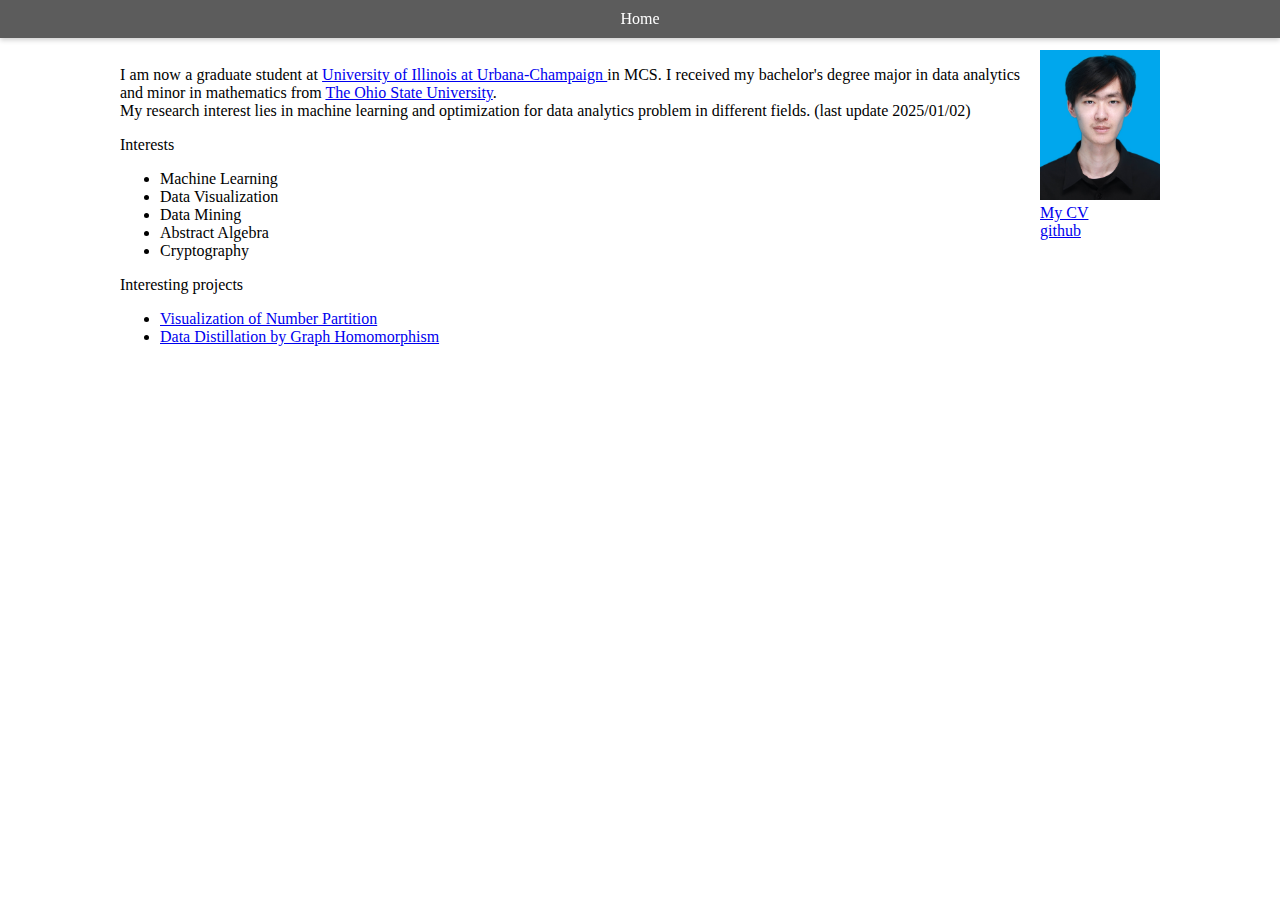
<file: index.html>
<!DOCTYPE html>
<html lang="en">
    <head>
        <meta charset="UTF-8">
        <title>Homepage of Kaichun Yang</title>
        <script src = "index.js" defer></script>
        <link rel="stylesheet" href="index.css">
    </head>
    <body>
        <div id = "title">Home</div>
        <div id = "intro">
            <div id = "col_left">
                <p>I am now a graduate student at <a href="https://siebelschool.illinois.edu/academics/graduate/professional-mcs" target="_blank" rel="noopener"> University of Illinois at Urbana-Champaign </a> in MCS.
                    I received my bachelor's degree major in data analytics and minor in mathematics from <a href = "https://data-analytics.osu.edu/" target="_blank" rel="noopener">The Ohio State University</a>. <br>
                    My research interest lies in machine learning and optimization for data analytics problem in different fields. (last update 2025/01/02)
                </p>

                <div>
                    <div>Interests</div>
                    <ul>
                        <li>Machine Learning</li>
                        <li>Data Visualization</li>
                        <li>Data Mining</li>
                        <li>Abstract Algebra</li>
                        <li>Cryptography</li>
                    </ul>
                </div>
                
                <div>
                    <div>Interesting projects</div>
                    <ul>
                        <li><a href=https://focusedcovergence.github.io/partitionTree target="_blank" rel="noopener">Visualization of Number Partition</a></li>
                        <li><a href=https://github.com/FocusedCovergence/DataDistillationByHomomorphism target="_blank" rel="noopener">Data Distillation by Graph Homomorphism</a></li>
                    </ul>
                </div>

<!--                 <div>
                    <div><a href=notesHome.html target="_blank" rel="noopener">Course Notes in UIUC</a></div>
                    <ul>
                        <li><a href=https://focusedcovergence.github.io/partitionTree target="_blank" rel="noopener">Visualization of Number Partition</a></li>
                        <li><a href=https://github.com/FocusedCovergence/DataDistillationByHomomorphism target="_blank" rel="noopener">Data Distillation by Graph Homomorphism</a></li>
                    </ul>
                </div> -->
            </div>

            <div id = "col_right">
                <div><img src="photo.jpg" alt="ykc photo"></div>
                <!-- <div><a href="CV_KaichunYang.pdf" alt="CV_link" target="_blank" rel="noopener">My CV</a></div> -->
                <div><a href="CV-Kaichun Yang.pdf" alt="CV_link" target="_blank" rel="noopener">My CV</a></div>
                <div><a href="https://github.com/FocusedCovergence" alt="CV_link" target="_blank" rel="noopener">github</a></div>
                <!-- <div><a href=https://focusedcovergence.github.io/partitionTree>Number Partition</a></div> -->
                
            </div>
            
            
        </div>

        <div></div>

        <div id = "Catalog">

        </div>
    </body>
</html>
</file>
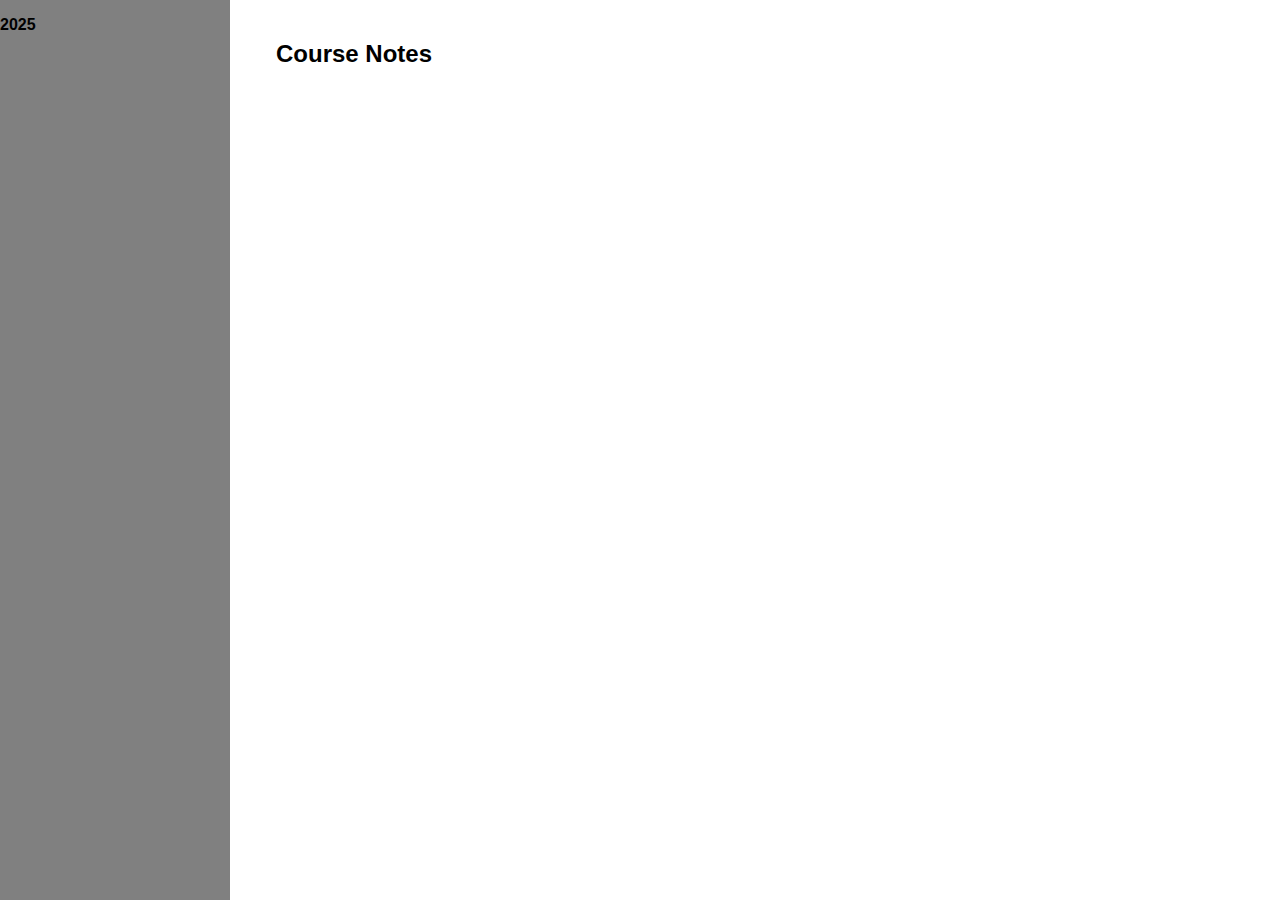
<file: notesHome.html>
<!DOCTYPE html>
<html lang="en">
    <head>
        <meta charset="UTF-8">
        <meta name="viewport" content="width=device-width, initial-scale=1.0">
        <title>Notes</title>
        <link rel="stylesheet" href="noteStyle.css">
        <script src="noteJS.js" defer></script>
    </head>

    <body>
        <div id = "sidebar_container">
            <div id = "sidebar">
                <ul id = "yearList">

                    <!-- <li>
                        <span class="year" onclick="toggle(this)">2024</span>
                        <ul class="courseList">
                            <li onclick="loadContent('notes/2024/cs514.html')">CS 514</li>
                            <li onclick="loadContent('notes/2024/cs423.html')">CS 423</li>
                            <li onclick="loadContent('notes/2024/cs463.html')">CS 463</li>
                            <li onclick="loadContent('notes/2024/cs441.html')">CS 441</li>
                        </ul>
                    </li> -->

                    <li>
                        <span class="year" onclick="toggle(this)">2025</span>
                        <ul class="courseList">
                            <li onclick="loadContent('notes/2024/cs423.html')">CS 445</li>
                            <li onclick="loadContent('notes/2024/cs563.html')">CS 563</li>
                            <li onclick="loadContent('notes/2024/cs441.html')">CS 441</li>
                        </ul>
                    </li>

                </ul>
            </div>
        </div>

        <div class="content" id="content">
            <h2>Course Notes</h2>
            <p></p>
        </div>
    </body>
</html>
</file>
<file: index.css>
body{
    display: flex;
    justify-content: center;
    margin: 0;
}

#title{
    position: fixed;
    top: 0;
    left: 0;
    width: 100%;
    background-color: rgba(51, 51, 51, 0.8);
    color: white;
    padding: 10px 0;
    text-align: center;
    z-index: 1000;
    box-shadow: 0 2px 5px rgba(0, 0, 0, 0.2);
}

#title_content{
    margin-top: 60px;
    padding: 20px;
}

#intro {
    display:flex;
    justify-content: space-between;
    padding: 10px 20px;
    margin-top: 40px;
    margin-inline: 100px;
}

#intro p{
    flex: 3;
    margin-right: 20px;
    text-align: justify;
}

#intro img{
    flex:none;
    width: 120px;
    height: 150px;
    /* border-radius: 50%; */
    object-fit: cover;
}
</file>
<file: noteStyle.css>
body {
    font-family: Arial, sans-serif;
    margin: 0;
    display: flex;
    height: 100vh;
}

#sidebar_container{
    display: flex;
    width: 20%;
}

#sidebar{
    width: 90%;
    background-color: grey;
    border-right: 1px solid white;
}

#sidebar ul {
    list-style: none;
    padding: 0;
}

#sidebar .year{
    font-weight: bold;
    cursor: pointer;
    display: block;
    margin: 10px 0;
}

#sidebar .courseList{
    display: none;
    padding-left: 20px;
}

#sidebar .courseList li{
    cursor: pointer;
    margin: 5px 0;
}

#sidebar .courseList li:hover{
    text-decoration: underline;
}

.content{
    flex-grow: 1;
    padding: 20px;
    overflow-y: auto;
}
</file>
